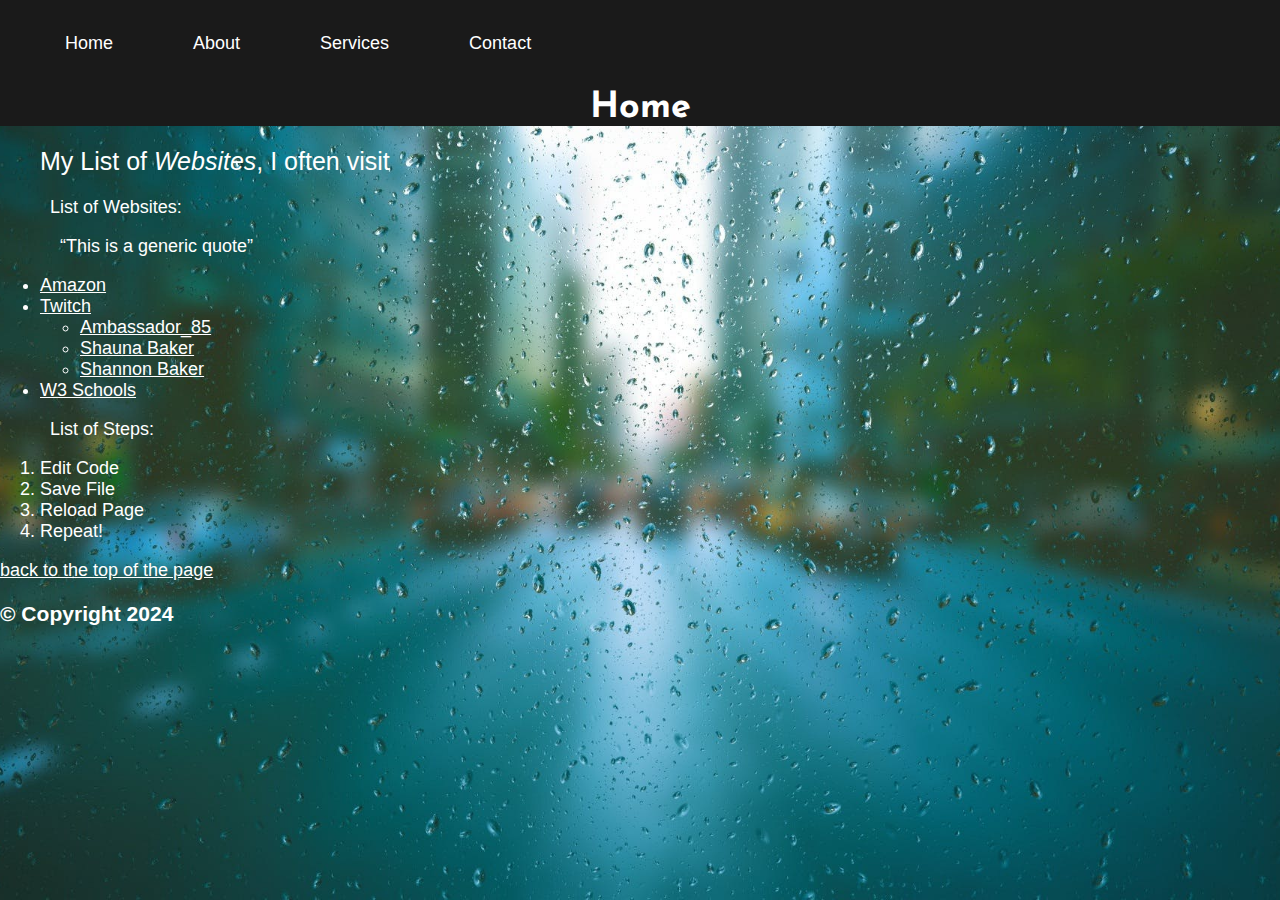
<file: index.html>
<!DOCTYPE html>
<!--This is a website coded by Norman Alexis - I read alot and watched alot of video, W3 and YouTube. I also learned alot fromt the course instructor and the FNTC foundations course.-->
<html lang="en">
<head>
  <title>Home</title>
    <link rel="stylesheet" href="https://fonts.googleapis.com/css2?family=Josefin+Sans:wght@700&display=swap">
    <link rel="icon" type="image/x-icon" href="\Website\images\favicon.ico">
    <background-image: src="/images/pexels-pixabay-531880.jpg" alt="Background Image of droplettes on a window"></background-image>
    <meta charset="utf-8" name="viewport" content="width=device-width, initial-scale=1">
    <link rel="stylesheet" href="style.css">
</head>
<body class="parallax">
  <header id="top">
      <h1>Home</h1>
      <nav class="navbar">
        <ul>
          <li><p><a href="#">Home</a></p></li>
          <li><p><a href="../Website/pages/about.html">About</a></p></li>
          <li><p><a href="../Website/pages/services.html">Services</a></p></li>
          <li><p><a href="../Website/pages/contact.html">Contact</a></p></li>
        </ul>
      </nav>
      <!-- <img class="logo" src="images/smiley-logo.png" alt="logo"> -->
  </header>
    <div>
      <section>
      <h2>My <strong>List</strong> of <em>Websites</em>, I often visit</h2>
        <p>List of Websites:</p>
        <q>This is a generic quote</q>
          <ul>
            <li><a href="http://www.amazon.ca" target ="_blank" class="links">Amazon</a></li>
            <li><a href="httP://www.twitch.com" target ="_blank" class="links">Twitch</a></li>
              <ul>
                <li><a href="http://www.twitch.com/ambassador_85" target ="_blank" class="links">Ambassador_85</a></li>
                <li><a href="http://www.twitch.com/shaunabaker" target ="_blank" class="links">Shauna Baker</a></li>
                <li><a href="http://www.twitch.com/shannonbaker" target ="_blank" class="links">Shannon Baker</a></li>
              </ul>
            </li>
            <li><a href="http://www.w3schools.com" target ="_blank" class="links">W3 Schools</a></li>
          </ul>
      </section>
    </div>
    <div>
      <section>
        <p>List of Steps:</p>
              <ol>
                <li>Edit Code</li>
                <li>Save File</li>
                <li>Reload Page</li>
                <li>Repeat!</li>
              </ol>
      </section>
    </div>
  <footer>
    <section><a href id="#top" class="links">back to the top of the page</a><h3>&copy; Copyright 2024</h3></section>
  </footer>
</body>
</html>
</file>
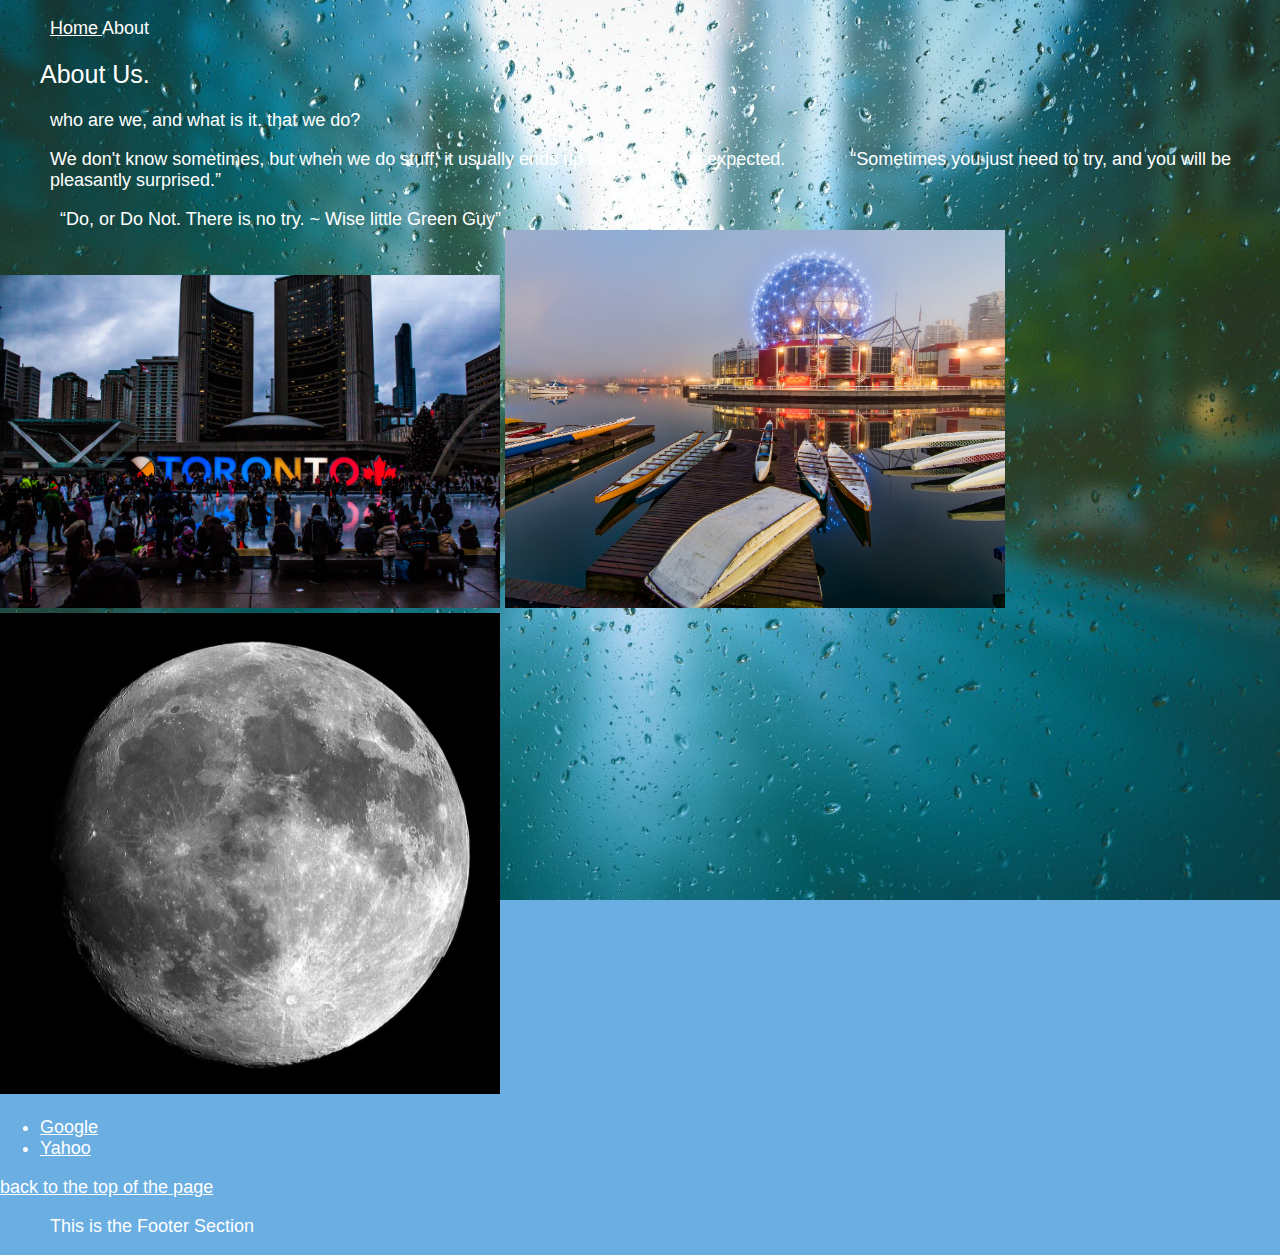
<file: about.html>
<!DOCTYPE html>
<html lang="en">
<head>
  <title>About</title>
    <link rel="icon" type="image/x-icon" href="\Website\images\favicon.ico">
    <background-image: src="images/pexels-pixabay-531880.jpg" alt="Background image of droplettes on a window"></background-image>
    <meta charset="utf-8" name="viewport" content="width=device-width, initial-scale=1">
    <link rel="stylesheet" href="style.css">
</head>
<body class="parallax">
  <header>
    <section><p id="top"><a href="index.html">Home  </a>About</p></section>
  </header>
    <section>
      <h2>About Us.</h2>
        <p>who are we, and what is it. that we do?</p>
        <p>We don't know sometimes, but when we do stuff, it usually ends up better than we expected. <q>Sometimes you just need to try, and you will be pleasantly surprised.</q></p>
        <q>Do, or Do Not. There is no try. ~ Wise little Green Guy</q>
        <br><img src="images/pexels-vincent-albos-1750754.jpg" width="500px" alt="Image of Toronto sign being lit up at night">
            <img src="images/pexels-james-wheeler-1630885.jpg" width="500px" alt="Image of Vancouver Science World">
        <br><img src="images/pexels-pixabay-47367.jpg" width="500px" alt="Image of the moon">
          <ul>
            <li><a href="http://www.google.ca" target ="_blank">Google</a></li>
            <li><a href="httP://www.yahoo.ca" target ="_blank">Yahoo</a></li>
          </ul>
    </section>
  <footer>
    <section><a href id="#top">back to the top of the page</a><p>This is the Footer Section</p></section>
  </footer>
</body>
</html>
</file>
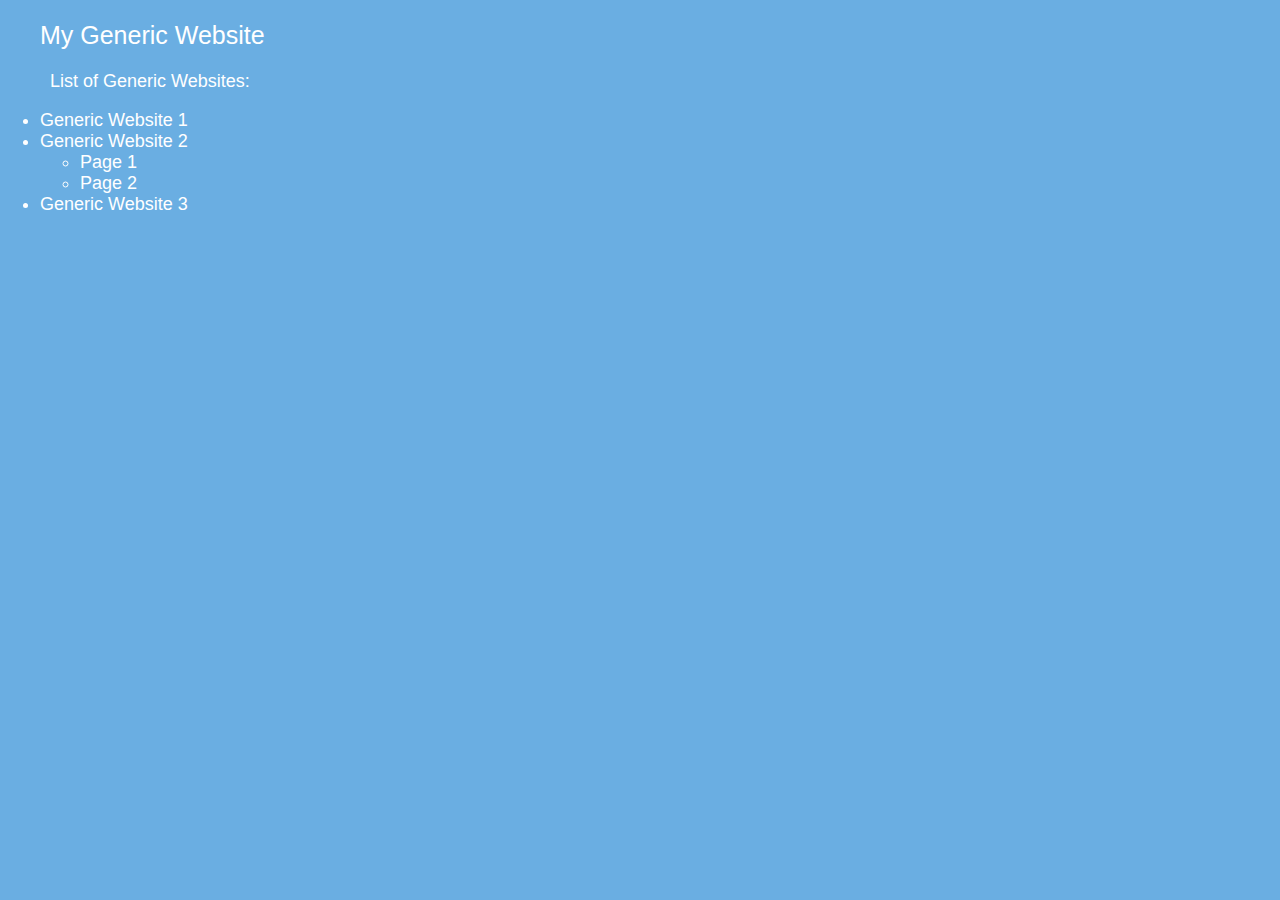
<file: home.html>
<!DOCTYPE html>
<html>
<head>
    <link rel="stylesheet" href="style.css">
</head>
<body>

<h2>My Generic Website</h2>
<p>List of Generic Websites:</p>

<ul>
  <li>Generic Website 1</li>
  <li>Generic Website 2
    <ul>
      <li>Page 1</li>
      <li>Page 2</li>
    </ul>
  </li>
  <li>Generic Website 3</li>
</ul>

</body>
</html>
</file>
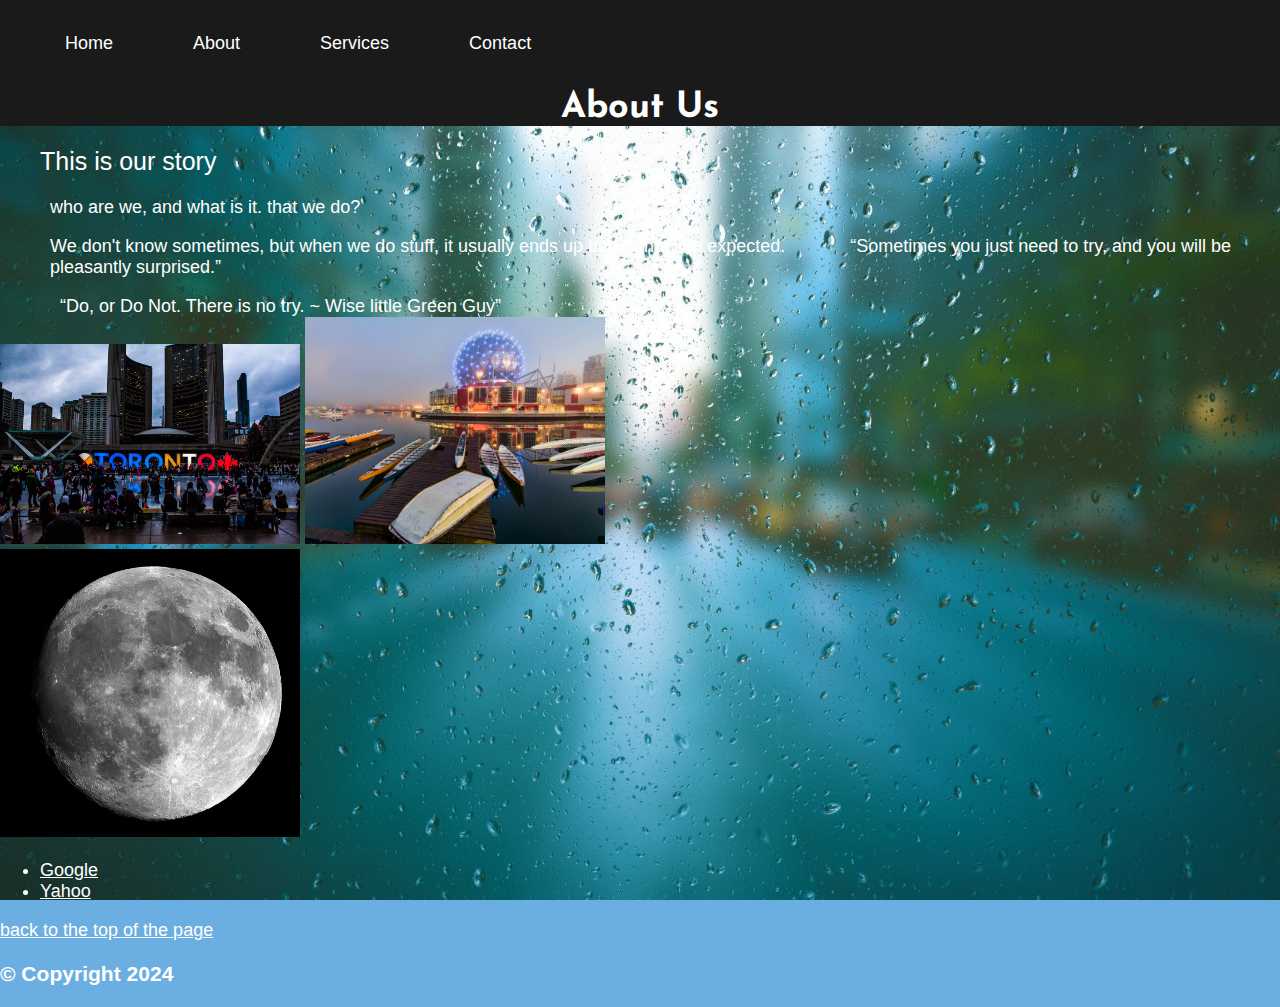
<file: pages/about.html>
<!DOCTYPE html>
<html lang="en">
<head>
  <title>About</title>
    <link rel="stylesheet" href="https://fonts.googleapis.com/css2?family=Josefin+Sans:wght@700&display=swap">
    <link rel="icon" type="image/x-icon" href="\Website\images\favicon.ico">
    <background-image: src="../images/pexels-pixabay-531880.jpg" alt="Background image of droplettes on a window"></background-image>
    <meta charset="utf-8" name="viewport" content="width=device-width, initial-scale=1">
    <link rel="stylesheet" href="../style.css">
</head>
<body class="parallax">
  <header class="top">
    <h1>About Us</h1>
    <div>
      <nav class="navbar">
        <ul>
          <li><p><a href="../index.html">Home</a></p></li>
          <li><p><a href="#">About</a></p></li>
          <li><p><a href="../pages/services.html">Services</a></p></li>
          <li><p><a href="../pages/contact.html">Contact</a></p></li>
        </ul>
      </nav>
    </div>
  </header>
    <section>
      <h2>This is our story</h2>
        <p>who are we, and what is it. that we do?</p>
        <p>We don't know sometimes, but when we do stuff, it usually ends up better than we expected. <q>Sometimes you just need to try, and you will be pleasantly surprised.</q></p>
        <q>Do, or Do Not. There is no try. ~ Wise little Green Guy</q>
        <!--I was going to add a gallery to make this all beautiful-->
        <br><img src="../images/pexels-vincent-albos-1750754.jpg" width="300px" alt="Image of Toronto sign being lit up at night">
            <img src="../images/pexels-james-wheeler-1630885.jpg" width="300px" alt="Image of Vancouver Science World">
        <br><img src="../images/pexels-pixabay-47367.jpg" width="300px" alt="Image of the moon">
          <ul>
            <li><a href="http://www.google.ca" target ="_blank">Google</a></li>
            <li><a href="httP://www.yahoo.ca" target ="_blank">Yahoo</a></li>
          </ul>
    </section>
  <footer>
    <section><a href id="#top">back to the top of the page</a><h3>&copy; Copyright 2024</h3></section>
  </footer>
</body>
</html>
</file>
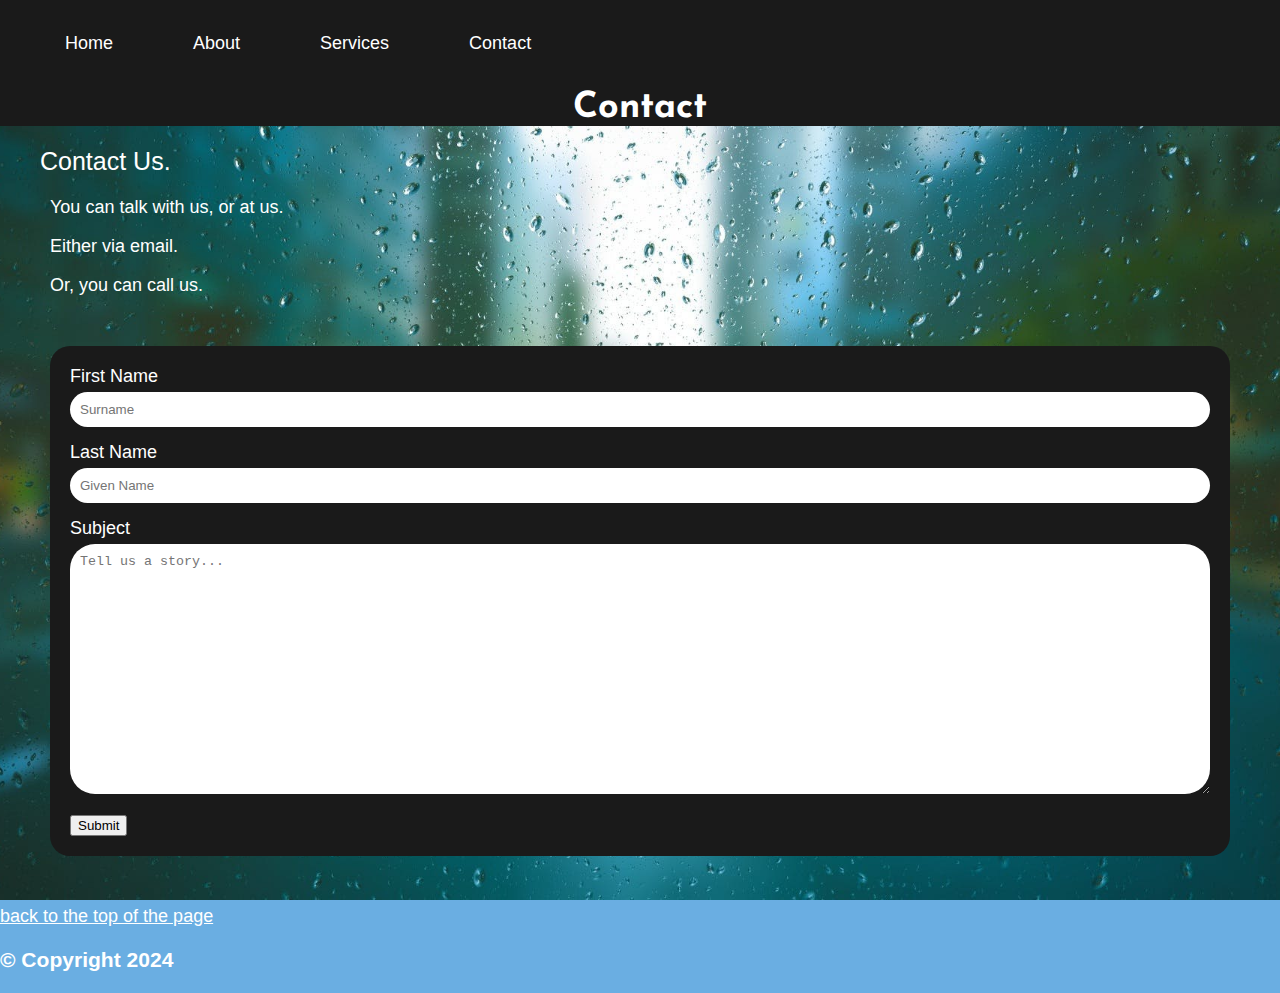
<file: pages/contact.html>
<!DOCTYPE html>
<html lang="en">
<head>
    <title>Contact</title>
    <link rel="stylesheet" href="https://fonts.googleapis.com/css2?family=Josefin+Sans:wght@700&display=swap">
    <link rel="icon" type="image/x-icon" href="\Website\images\favicon.ico">
    <background-image: src="../images/pexels-pixabay-531880.jpg" alt="Background image of droplettes on a window"></background-image>
    <meta charset="utf-8" name="viewport" content="width=device-width, initial-scale=1">
    <link rel="stylesheet" href="../style.css">
</head>
<body class="parallax">
  <header id="top">
    <h1>Contact</h1>
    <div>
      <nav class="navbar">
        <ul>
          <li><p><a href="../index.html">Home</a></p></li>
          <li><p><a href="../pages/about.html">About</a></p></li>
          <li><p><a href="../pages/services.html">Services</a></p></li>
          <li><p><a href="#">Contact</a></p></li>
        </ul>
      </nav>
    </div>
  </header>
    <section>
      <h2>Contact Us.</h2>
        <p>You can talk with us, or at us.</p>
        <p>Either via email.</p>
        <p>Or, you can call us.</p>
    </section>
    <div class="container">
      <form>
        <label for="">First Name</label>
        <input type="text" id="" name="lastname" placeholder="Surname">
        <label for="">Last Name</label>
        <input type="text" id="" name="firstname" placeholder="Given Name">
        <label>Subject</label>
        <textarea placeholder="Tell us a story..." style="height:250px"></textarea>
        <input type="submit" value="Submit">
      </form>
    </div>
  <footer>
    <section><a href id="#top">back to the top of the page</a><h3>&copy; Copyright 2024</h3></section>
  </footer>
</body>
</html>
</file>
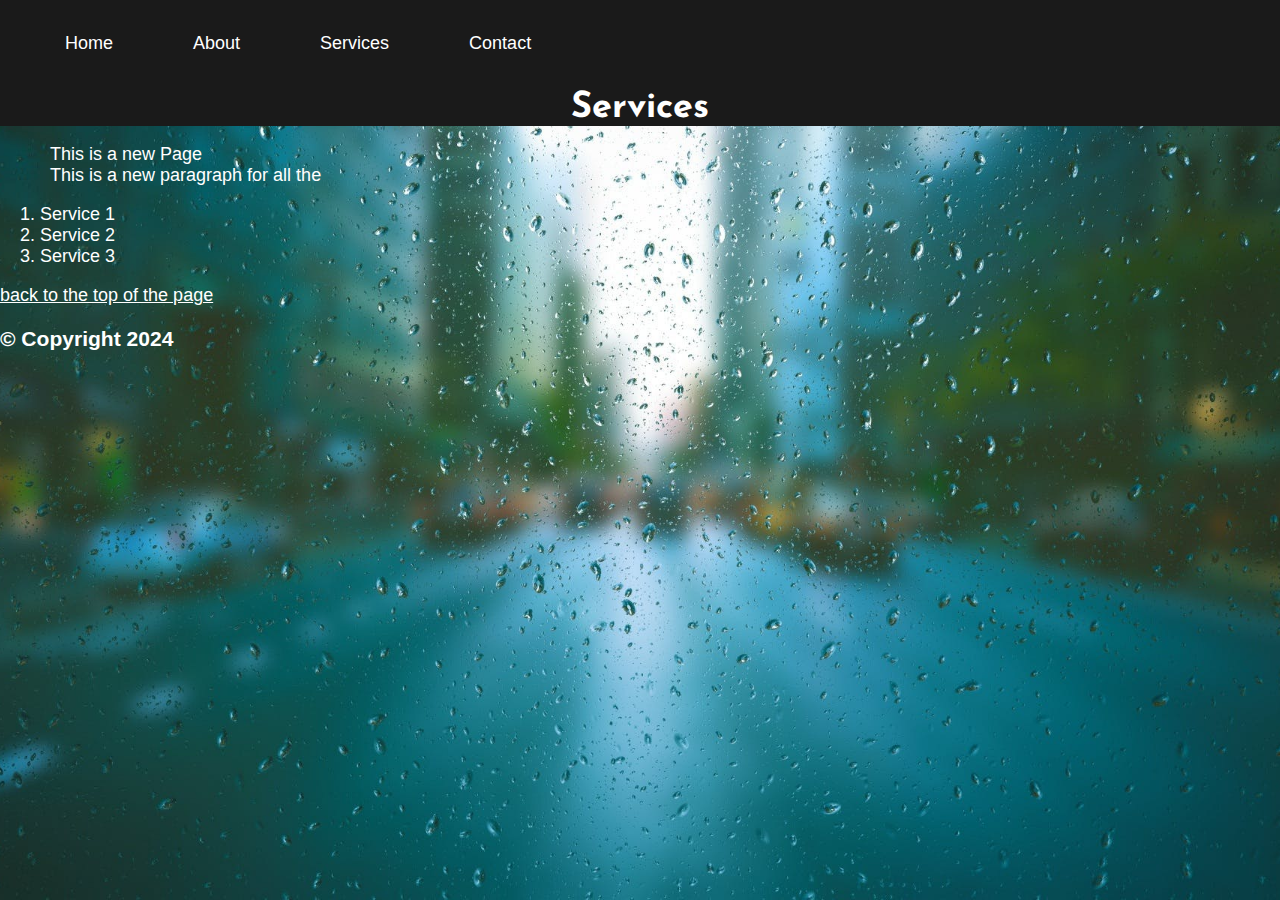
<file: pages/services.html>
<!DOCTYPE html>
<html lang="en">
 <head>
    <title>Services</title>
    <link rel="stylesheet" href="https://fonts.googleapis.com/css2?family=Josefin+Sans:wght@700&display=swap">
    <link rel="icon" type="image/x-icon" href="\Website\images\favicon.ico">
    <background-image: src="../images/pexels-pixabay-531880.jpg" alt="Background image of droplettes on a window"></background-image>
    <meta charset="utf-8" name="viewport" content="width=device-width, initial-scale=1">
    <link rel="stylesheet" href="../style.css">
 </head>
 <body class="parallax">
  <header id="top">
    <h1>Services</h1>
    <div>
     <nav class="navbar">
      <ul>
        <li><p><a href="../index.html">Home</a></p></li>
        <li><p><a href="../pages/about.html">About</a></p></li>
        <li><p><a href="#">Services</a></p></li>
        <li><p><a href="../pages/contact.html">Contact</a></p></li>
      </ul>
     </nav>
    </div>
        <section>
            <div>
            <p>This is a new Page <br> This is a new paragraph for all the <br>
                <ol>
                    <li>Service 1</li>
                    <li>Service 2</li>
                    <li>Service 3</li>
                </ol></p>
            </div>
        </section>
        </header>
  <footer>
   <section><a href id="#top">back to the top of the page</a><h3>&copy; Copyright 2024</h3></section>
  </footer>  
 </body>
</html>
</file>
<file: style.css>
/*This is the Stylesheet that I made with the help of W3 and Youtube. Alot of videos and reading*/
body {
    background-color: rgb(106, 174, 226);
    font-size: 18px;
    font-family: "Helvetica";
    font-weight: 100;
    font-style: normal;
    color: #ffffff;
    margin: 0px;
    margin-top: auto;
  }

.parallax {
  background-image: url("images/pexels-pixabay-531880.jpg");
  min-height: 500px;
  background-attachment: fixed;
  background-position: center;
  background-repeat: no-repeat;
  background-size: cover;
}

h1{
  font-family: 'Josefin Sans', sans-serif;
  font-weight: 700;
  text-align: center;
  color: rgb(255, 255, 255);
  list-style-type: none;
  background-color: hsl(0, 0%, 10%);
  padding: 0px;
  padding-top: 2.5em;
  margin: 0px;
  overflow: hidden;
  transition: 1s;
}

h2 {
    font-size: 25px;
    font-family: Verdana, Geneva, Tahoma, sans-serif;
    font-weight: 75;
    color: rgb(255, 255, 255);
    margin-left: 40px;
  }

a {
  color: #ffffff;
}

a:hover {
  color: greenyellow;
}

p {
    color: rgb(255, 255, 255);
    margin-left: 50px;
  }

q {
    color: rgb(255, 255, 255);
    margin: 60px;
  }

.navbar {
  position: fixed;
  top: 0;
  width: 100%;
}
  
.navbar ul {
  list-style-type: none;
  background-color: hsl(0, 0%, 10%);
  padding: 0;
  margin: 0;
  overflow:auto;
  }

.navbar a {
  color: white;
  text-decoration: none;
  padding: 15px;
  display: block;
  text-align: center;
}

.navbar a:hover {
  background-color: hsl(0, 0%, 25%);
  font-weight: bold;
  border-radius: 15%;
  border: #ffffff;
  border-style: double;
}

.navbar li {
  float: left;
}

input[type=text], select, textarea {
  width: 100%;
  padding: 10px;
  border: 2px hsl(0, 0%, 50%);
  border-radius: 25px;
  box-sizing: border-box;
  margin-top: 5px;
  margin-bottom: 15px;
  resize: vertical
}

input[type=submit]:hover {
  color: hsl(0, 0%, 75%);
  background-color: hsl(0, 0%, 25%);
}
.container {
  margin: 50px;
  border-radius: 20px;
  background-color: hsl(0, 0%, 10%);
  padding: 20px;
}
</file>
